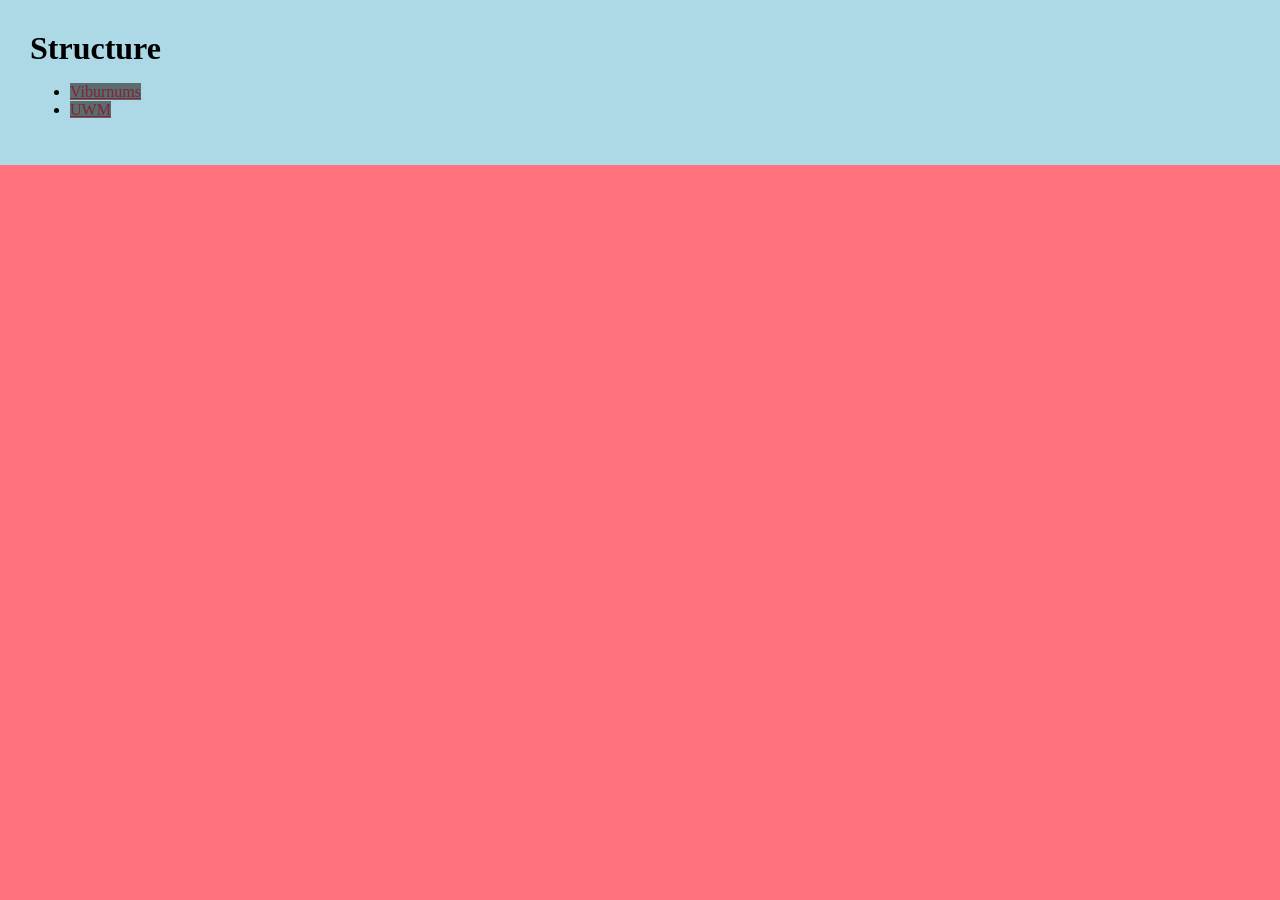
<file: index.html>
<!DOCTYPE html>
<html lang="en">

    <head>
        <meta charset="UTF-8">
        <title>Structure</title>
        <link rel="stylesheet" href="Styles.css">
    </head>
    <body>
        <header class="main-header">
            <h1>Structure</h1>
            
            <ul>
                <li>
                    <a class="nav-links" href="viburnums.html">Viburnums</a>
                </li>
                <li>
                    <a class="nav-links" href="uwm.html">UWM</a>
                </li>
            </ul>
        </header>
    </body>
</hmtl>
</file>
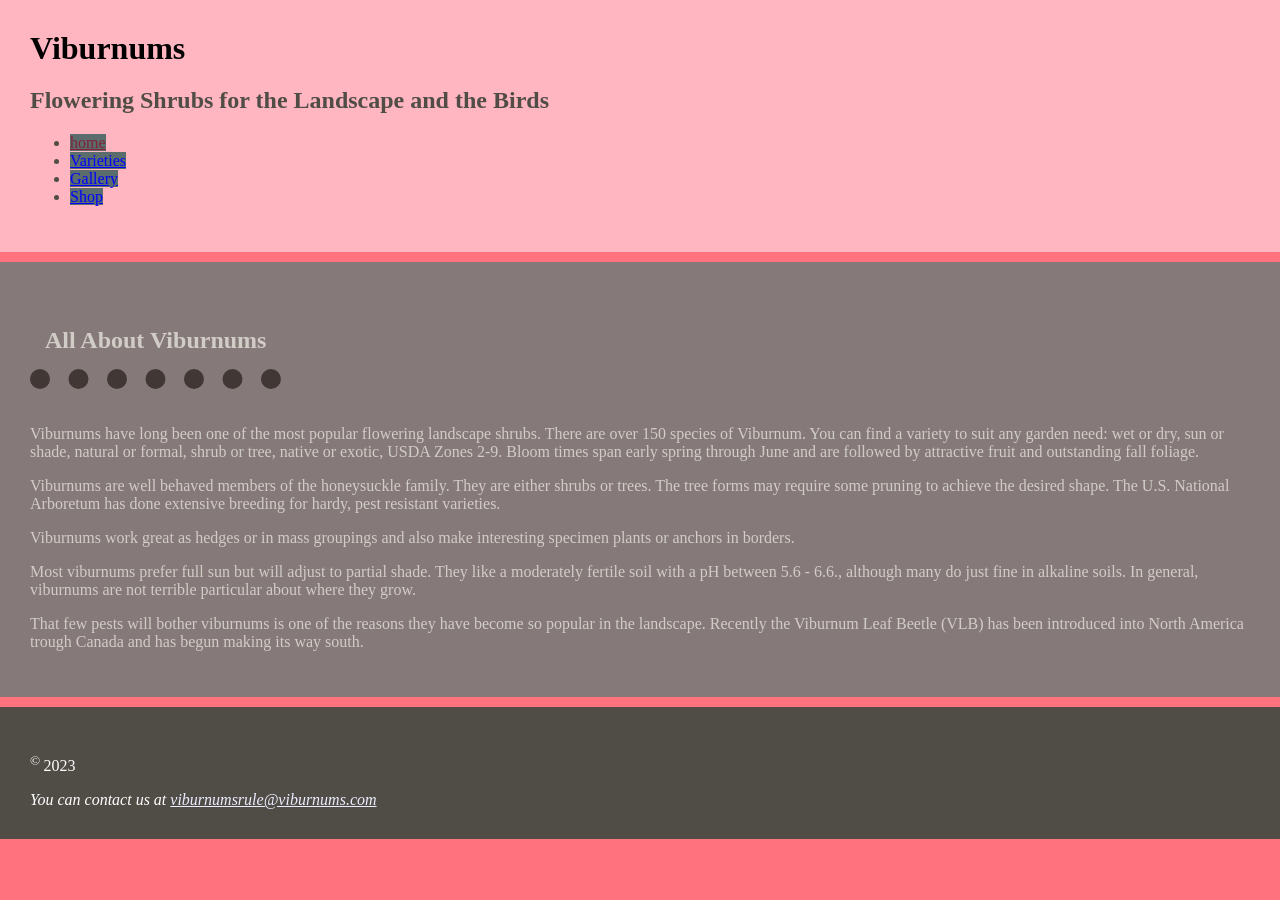
<file: viburnums.html>
<!DOCTYPE html>
<html lang="en">

    <head>
        <meta charset="UTF-8">
        <title>Structure</title>
        <link rel="stylesheet" href="Styles.css">
    </head>
    <body>
        <header class="viburnum-header">
            <h1 class = "bold">Viburnums</h1>

        <h2>Flowering Shrubs for the Landscape and the Birds</h2>

        <ul>
            <li>
                <a class= "nav-links" href = "index.html">home</a>
            </li>
            <li>
                <a class= "nav-links" href = "">Varieties</a>
            </li>
            <li>
                <a class= "nav-links" href = "">Gallery</a>
            </li>
            <li>
                <a class= "nav-links" href = "">Shop</a>
            </li>
        </ul>

        </header>
        <main class ="viburnums-main">
                <h2 class ="bold2">All About Viburnums</h2>

            <p>Viburnums have long been one of the most popular flowering landscape shrubs. There are over 150 species of Viburnum. You can find a variety to suit any garden need: wet or dry, sun or shade, natural or formal, shrub or tree, native or exotic, USDA Zones 2-9. Bloom times span early spring through June and are followed by attractive fruit and outstanding fall foliage.</p>

           <p>Viburnums are well behaved members of the honeysuckle family. They are either shrubs or trees. The tree forms may require some pruning to achieve the desired shape. The U.S. National Arboretum has done extensive breeding for hardy, pest resistant varieties.</p>

            <P>Viburnums work great as hedges or in mass groupings and also make interesting specimen plants or anchors in borders.</P>

            <p>Most viburnums prefer full sun but will adjust to partial shade. They like a moderately fertile soil with a pH between 5.6 - 6.6., although many do just fine in alkaline soils. In general, viburnums are not terrible particular about where they grow.</p>

            <p>That few pests will bother viburnums is one of the reasons they have become so popular in the landscape. Recently the Viburnum Leaf Beetle (VLB) has been introduced into North America trough Canada and has begun making its way south.</p>
            
        </main>

        <footer class="vib-foot">
        <p> <sup> &copy; </sup> 2023</p>

        <address>You can contact us at <a class ="color-p" href = "mailto">viburnumsrule@viburnums.com</a></address>
        </footer>
    </body>
</hmtl>
</file>
<file: Styles.css>
html{
    background-color:rgb(255, 114, 126);
}

body{
    margin:0;
}

h1{
    margin:0;
}
.main-header{
    background-color:lightblue;
    padding: 30px;
}

.viburnum-header{
    background-color:lightpink;
    padding: 30px;
    color:rgb(80, 76, 70);
    margin-bottom: 10px;
}

.nav-links{
    color: rgb(131, 34, 56);
    background-color: rgb(91, 108, 108);
}

.nav-links:hover {
    color: rgb(238, 176, 117);
    background-color: aquamarine;
    font-size: 60px;
}

.nav-links:focus {
    padding: 10px;
}

.nav-links:visited {
    color: blue;
}

.nav-links:active {
    font-size: 40px;
}

.viburnums-main{
    background-color: rgb(133, 122, 121);
    padding: 30px;
    color: rgb(210, 204, 199);
}

.vib-foot{
    background-color: rgb(80, 76, 70);
    color: rgb(255, 255, 255);
    padding: 30px;
    margin-top: 10px;
}

.color-p{
    color: rgb(236, 236, 255);
}

.bold{
    color: rgb(0, 0, 0);
}

.bold2{
    border-bottom: 20px dotted rgb(65, 55, 52);
    padding: 15px; ;
    display: inline-block;
}
</file>
